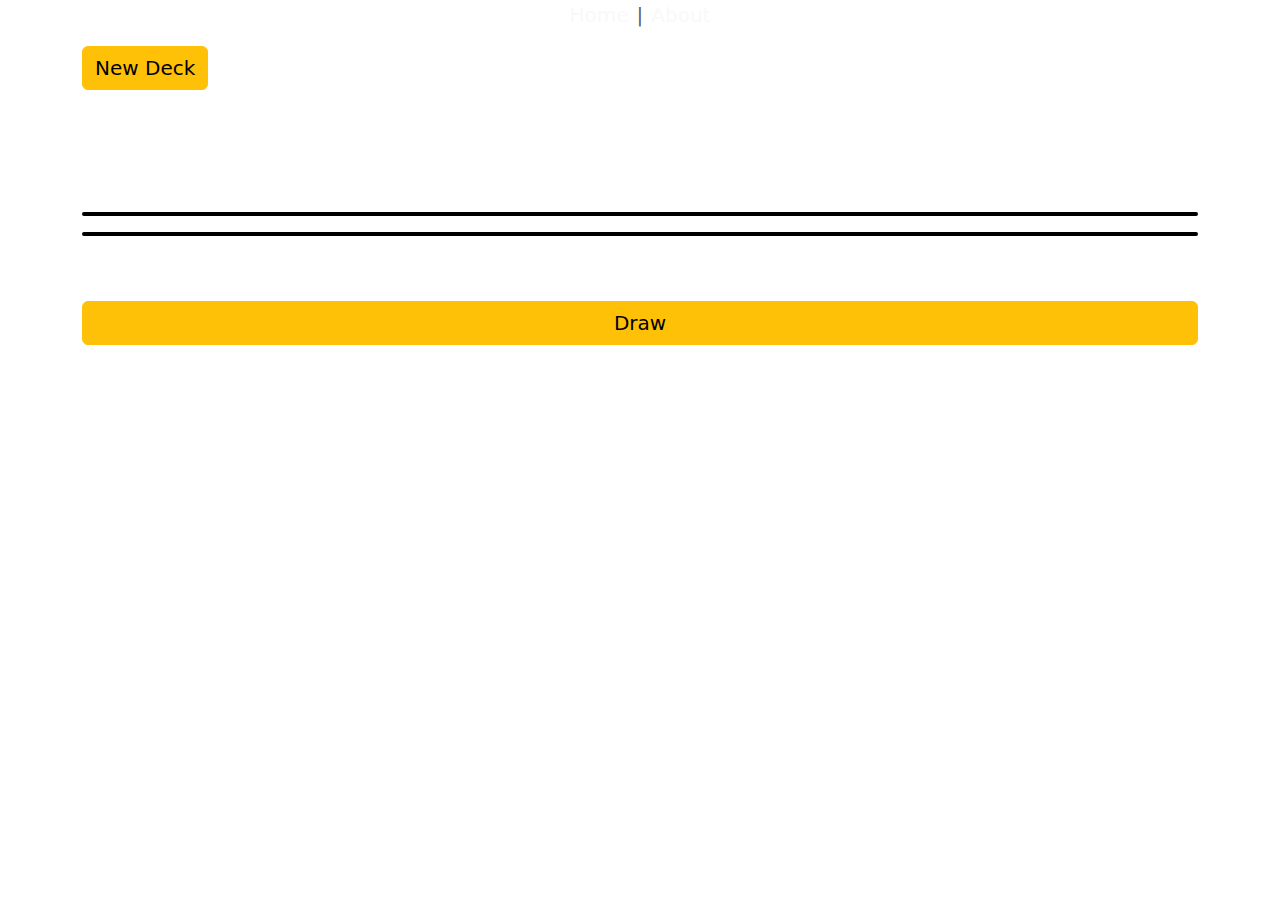
<file: index.html>
<!DOCTYPE html>
<html lang="en">
<head>
    <meta charset="UTF-8">
    <meta name="viewport" content="width=device-width, initial-scale=1.0">
    <title>Game of War - Card game</title>
    <link rel="shortcut icon" href="images/spades icon.ico" type="image/x-icon">
    <link rel="stylesheet" href="css/all.min.css">
    <link rel="stylesheet" href="css/bootstrap.min.css">
    <link rel="stylesheet" href="css/game-of-war.css">
</head>
<body>
    <section class="text-white">
        <div class="container h-100 d-flex flex-column justify-content-between">
            <nav style="--bs-breadcrumb-divider: '|';" aria-label="breadcrumb">
                <ol class="breadcrumb fs-5 d-flex flex-row justify-content-center">
                    <li class="breadcrumb-item"><a href="index.html" class="link-underline link-underline-opacity-0 text-light">Home</a></li>
                    <li class="breadcrumb-item"><a href="about-game.html" class="link-underline link-underline-opacity-0 text-light">About</a></li>
                </ol>
            </nav>
            <div class="row">
                <div class="col-md-12 d-flex flex-row">
                    <button id="new-deck" class="btn btn-warning align-self-start fs-5 fw-medium">New Deck</button>
                    <span class="remaining-cards m-2"></span>
                </div>
            </div>
            <div class="row">
                <div class="col-12 d-flex flex-column align-items-center">
                    <h1>Game of War</h1>
                </div>
            </div>
            <div class="row mt-4 text-center">
                <div class="col-12">
                    <h3 class="align-self-end" id="computer-score-text">Computer score: 0</h3>
                </div>
            </div>
            <div class="row">
                <div class="col-12 text-center mb-3">
                    <div class="card-deck border border-2 border-black rounded-2 m-auto" id="computer-card"></div>
                </div>
                <div class="col-12 text-center">
                    <div class="card-deck border border-2 border-black rounded-2 m-auto" id="your-card"></div>
                </div>
            </div>
            <div class="row text-center">
                <div class="col-12">
                    <h3 class="align-self-end" id="your-score-text">Your score: 0</h3>
                </div>
            </div>
            <div class="row mt-4">
                <div class="col-md-12 d-flex flex-column">
                    <button id="draw-cards" class="btn btn-warning fs-5 fw-medium">Draw</button>
                </div>
            </div>
        </div>
    </section>
    <script src="js/bootstrap.bundle.min.js"></script>
    <script src="js/game-of-war.js"></script>
</body>
</html>
</file>
<file: css/game-of-war.css>
*{
    box-sizing: border-box;
    margin: 0;
    padding: 0;
}
.card-table{
    height: 100vh;
    background-image: url(../images/flat-design-poker-table-background.avif);
    display: flex;
    flex-direction: column;
    justify-content: space-between;
}
#cards{
    display: flex;
    flex-direction: column;
    align-items: center;
    justify-content: center;
    align-self: center;
    width: 100%;
    /* background-color: brown; */
}
button{
    cursor: pointer;
    background-color: yellow;
    border: none;
    padding: 5px 10px;
    font-size: large;
}
button#new-deck{
    align-self: flex-start;
}
/* .card-outline{
    border: 2px solid black;
    border-radius: 5px;
    width: calc(120px * (5/7));
    height: 120px;
} */
div.card-slot {
    border: 3px solid black;
    border-radius: 5px;
    height: 120px;
    width: calc(120px * 5 / 7);
}
div.card-slot:nth-of-type(1) {
    margin-bottom: 50px;
}
img.card {
    width: 100%;
    height: 100%;
}
 /* .cont{
    width: 100%;
 }
 .cont2{
    float: left;
    text-align: center;
    width: 33.3%;
 }
 .cont img{
    width: 100%;
 } */
</file>
